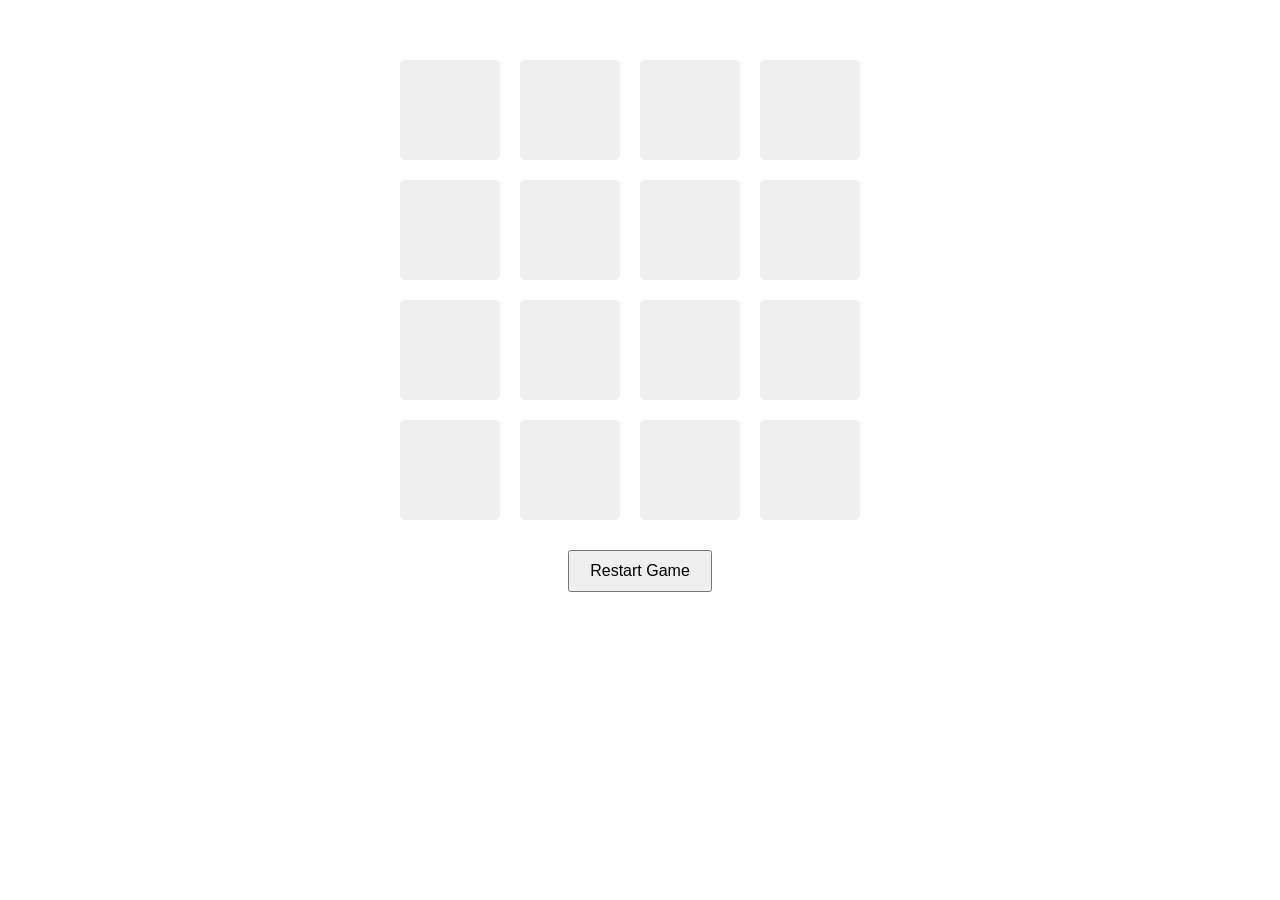
<file: a.html>
<!DOCTYPE html>
<html lang="en">
<head>
  <meta charset="UTF-8">
  <meta name="viewport" content="width=device-width, initial-scale=1.0">
  <title>Memory Game</title>
  <style>
    body {
      font-family: Arial, sans-serif;
    }

    .memory-game {
      display: flex;
      flex-direction: column;
      align-items: center;
      margin-top: 50px;
    }

    .cards {
      display: flex;
      flex-wrap: wrap;
      max-width: 500px;
    }

    .card {
      width: 100px;
      height: 100px;
      margin: 10px;
      background-color: #f0f0f0;
      border-radius: 5px;
      display: flex;
      justify-content: center;
      align-items: center;
      font-size: 20px;
      cursor: pointer;
    }

    .hidden {
      display: none;
    }

    .flipped {
      background-color: #fff;
    }

    .matched {
      background-color: green;
      pointer-events: none;
    }

    #restart-btn {
      margin-top: 20px;
      padding: 10px 20px;
      font-size: 16px;
      cursor: pointer;
    }
  </style>
</head>
<body>
  <div class="memory-game">
    <div class="cards" id="card-container">
      <!-- Cards will be generated dynamically using JavaScript -->
    </div>
    <button id="restart-btn">Restart Game</button>
  </div>
  <script>
    document.addEventListener('DOMContentLoaded', () => {
      const cardContainer = document.getElementById('card-container');
      const restartBtn = document.getElementById('restart-btn');

      const images = ['🍎', '🍌', '🍒', '🥑', '🍕', '🍔', '🌭', '🍟'];
      const cards = [...images, ...images];
      let flippedCards = [];
      let matchedCards = [];

      cards.sort(() => Math.random() - 0.5);

      cards.forEach((image, index) => {
        const card = document.createElement('div');
        card.classList.add('card');
        card.dataset.index = index;
        card.innerHTML = `<span class="hidden">${image}</span>`;
        cardContainer.appendChild(card);
        card.addEventListener('click', flipCard);
      });

      restartBtn.addEventListener('click', restartGame);

      function flipCard() {
        if (flippedCards.length < 2 && !flippedCards.includes(this)) {
          this.classList.add('flipped');
          flippedCards.push(this);
          if (flippedCards.length === 2) {
            setTimeout(checkMatch, 1000);
          }
        }
      }

      function checkMatch() {
        const [card1, card2] = flippedCards;
        const image1 = card1.querySelector('span').textContent;
        const image2 = card2.querySelector('span').textContent;
        if (image1 === image2) {
          card1.classList.add('matched');
          card2.classList.add('matched');
          matchedCards.push(card1, card2);
          checkWin();
        } else {
          card1.classList.remove('flipped');
          card2.classList.remove('flipped');
        }
        flippedCards = [];
      }

      function checkWin() {
        if (matchedCards.length === cards.length) {
          alert('Congratulations! You win!');
        }
      }

      function restartGame() {
        flippedCards.forEach(card => card.classList.remove('flipped'));
        matchedCards.forEach(card => card.classList.remove('matched'));
        flippedCards = [];
        matchedCards = [];
        setTimeout(() => {
          cards.sort(() => Math.random() - 0.5);
          cards.forEach((image, index) => {
            const card = cardContainer.children[index];
            card.innerHTML = `<span class="hidden">${image}</span>`;
            card.addEventListener('click', flipCard);
          });
        }, 200);
      }
    });
  </script>
</body>
</html>
</file>
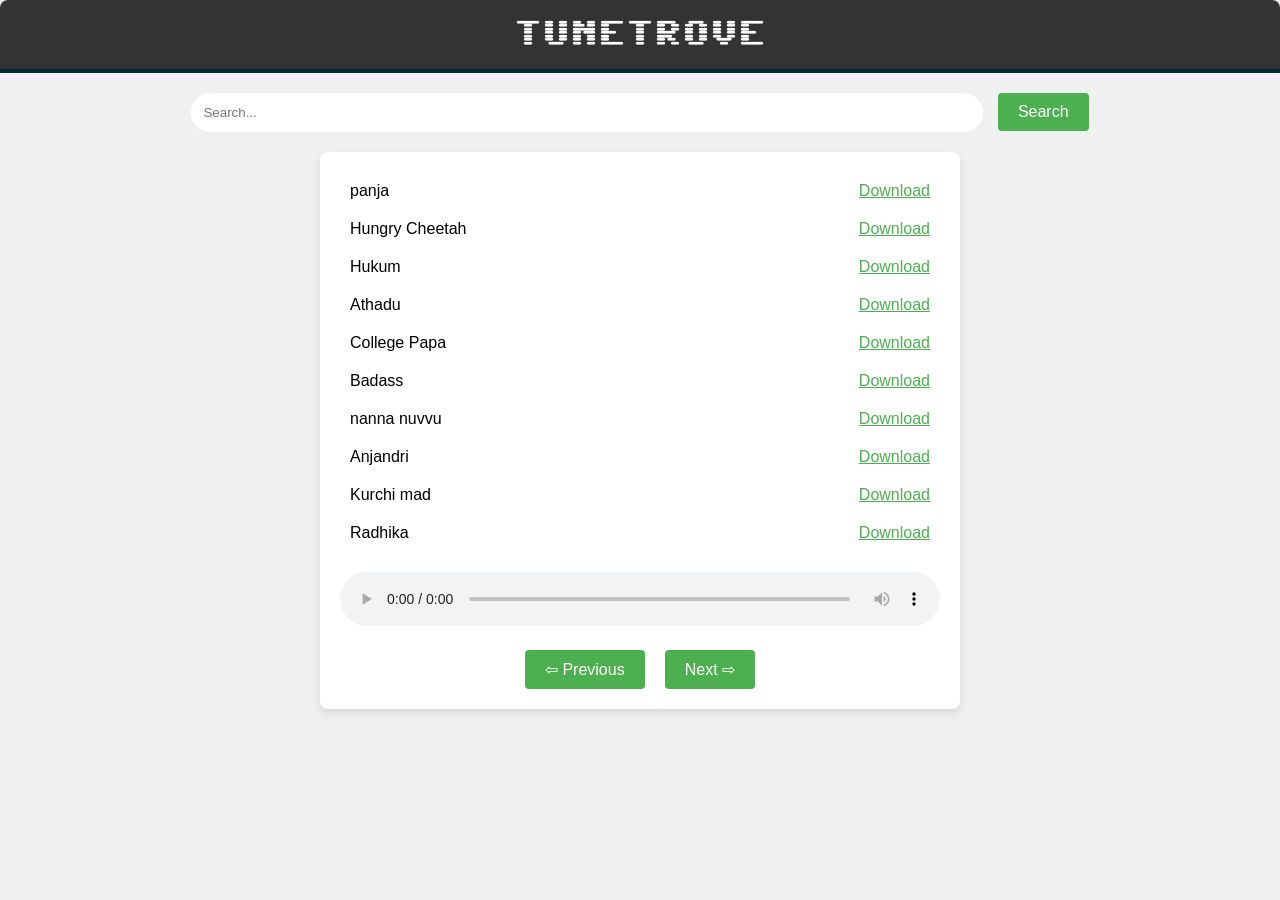
<file: music.html>
<!DOCTYPE html>
<html lang="en">
<head>
<meta charset="UTF-8">
<meta name="viewport" content="width=device-width, initial-scale=1.0">
<title>TUNE TROVE MUSIC PLAYER</title>
<link rel="stylesheet" href="https://fonts.googleapis.com/css2?family=Sixtyfour&display=swap">
<style>
  body {
    font-family: Arial, sans-serif;
    background-color: #f0f0f0;
    margin: 0;
    padding: 0;
  }

  .header {
    background-color: #333;
    color: #fff;
    padding: 20px 0;
    text-align: center;
    border-bottom: 4px solid #002b33;
    border-top-left-radius: 8px; 
    border-top-right-radius: 8px;
  }

  .header h1 {
    font-family: 'Sixtyfour', sans-serif;
    margin: 0;
    font-size: 28px;
  }

  .search-container {
    margin-top: 20px;
    text-align: center;
  }

  .search-bar {
    padding: 10px;
    width: 60%;
    border: 2px solid #fff;
    border-radius: 20px;
    outline: none;
    transition: border-color 0.3s ease;
  }

  .search-bar:focus {
    border-color: #45a049;
  }

  .search-button {
    background-color: #4CAF50;
    border: none;
    color: white;
    padding: 10px 20px;
    text-align: center;
    text-decoration: none;
    display: inline-block;
    font-size: 16px;
    border-radius: 4px;
    cursor: pointer;
    margin-left: 10px;
    transition: background-color 0.3s ease;
  }

  .search-button:hover {
    background-color: #45a049;
  }

  .container {
    max-width: 600px;
    margin: 20px auto;
    padding: 20px;
    background-color: #fff;
    border-radius: 8px;
    box-shadow: 0 4px 8px rgba(0, 0, 0, 0.1);
  }

  .playlist {
    list-style: none;
    padding: 0;
    margin: 0;
  }

  .playlist li {
    padding: 10px;
    cursor: pointer;
    transition: background-color 0.3s ease;
    display: flex;
    justify-content: space-between;
    align-items: center;
  }

  .playlist li:hover {
    background-color: #f0f0f0;
  }

  audio {
    width: 100%;
    margin-top: 20px;
  }

  .controls {
    margin-top: 20px;
    display: flex;
    justify-content: center;
    align-items: center;
  }

  .control-btn {
    background-color: #4CAF50;
    border: none;
    color: white;
    padding: 10px 20px;
    text-align: center;
    text-decoration: none;
    display: inline-block;
    font-size: 16px;
    border-radius: 4px;
    cursor: pointer;
    margin: 0 10px;
    transition: background-color 0.3s ease;
  }

  .control-btn:hover {
    background-color: #45a049;
  }

  .download-link {
    color: #4CAF50;
    margin-left: 10px;
  }
</style>
</head>
<body>

<div class="header">
  <h1>TUNETROVE</h1>
</div>
<div class="search-container">
  <input type="text" class="search-bar" placeholder="Search...">
  <button class="search-button">Search</button>
</div>


<div class="container">
  <ul class="playlist">
    <li>
      <span onclick="playSong('panja.mp3')">panja</span>
      <a class="download-link" href="panja.mp3" download>Download</a>
    </li>
    <li>
      <span onclick="playSong('Hungry Cheetah.mp3')">Hungry Cheetah</span>
      <a class="download-link" href="Hungry Cheetah.mp3" download>Download</a>
    </li>
    <li>
      <span onclick="playSong('Hukum.mp3')">Hukum</span>
      <a class="download-link" href="Hukum.mp3" download>Download</a>
    </li>
<li>
      <span onclick="playSong('athadu.mp3')">Athadu</span>
      <a class="download-link" href="Athadu.mp3" download>Download</a>
    </li>
<li>
      <span onclick="playSong('College Papa.mp3')">College Papa</span>
      <a class="download-link" href="College Papa.mp3" download>Download</a>
    </li>
<li>
      <span onclick="playSong('Badass.mp3')">Badass</span>
      <a class="download-link" href="Badass.mp3" download>Download</a>
    </li>
<li>
      <span onclick="playSong('nanna nuvvu.mp3')">nanna nuvvu</span>
      <a class="download-link" href="nanna nuvvu.mp3" download>Download</a>
    </li>
<li>
      <span onclick="playSong('Anjandri.mp3')">Anjandri</span>
      <a class="download-link" href="Anjandri.mp3" download>Download</a>
    </li>
<li>
      <span onclick="playSong('Kurchi mad.mp3')">Kurchi mad</span>
      <a class="download-link" href="Kurchi mad.mp3" download>Download</a>
    </li>
<li>
      <span onclick="playSong('Radhika.mp3')">Radhika</span>
      <a class="download-link" href="Radhika.mp3" download>Download</a>
    </li>

  </ul>
  <audio id="audio" controls>
    Your browser does not support the audio element.
  </audio>
  <div class="controls">
    <button class="control-btn" onclick="prevSong()">⇦ Previous</button>
    <button class="control-btn" onclick="nextSong()">Next ⇨</button>
  </div>
</div>

<script>
  const audio = document.getElementById('audio');
  const playlistItems = document.querySelectorAll('.playlist li');
  let currentSongIndex = 0;

  function playSong(src) {
    audio.src = src;
    audio.play();
    highlightCurrentSong(src);
  }

  function prevSong() {
    currentSongIndex = (currentSongIndex - 1 + playlistItems.length) % playlistItems.length;
    const src = playlistItems[currentSongIndex].querySelector('span').getAttribute('onclick').replace("playSong('", "").replace("')", "");
    playSong(src);
  }

  function nextSong() {
    currentSongIndex = (currentSongIndex + 1) % playlistItems.length;
    const src = playlistItems[currentSongIndex].querySelector('span').getAttribute('onclick').replace("playSong('", "").replace("')", "");
    playSong(src);
  }

  function highlightCurrentSong(src) {
    playlistItems.forEach(item => {
      item.style.backgroundColor = '';
    });
    const selectedItem = Array.from(playlistItems).find(item => item.querySelector('span').getAttribute('onclick').includes(src));
    selectedItem.style.backgroundColor = '#45a049';
  }
</script>



</body>
</html>
</file>
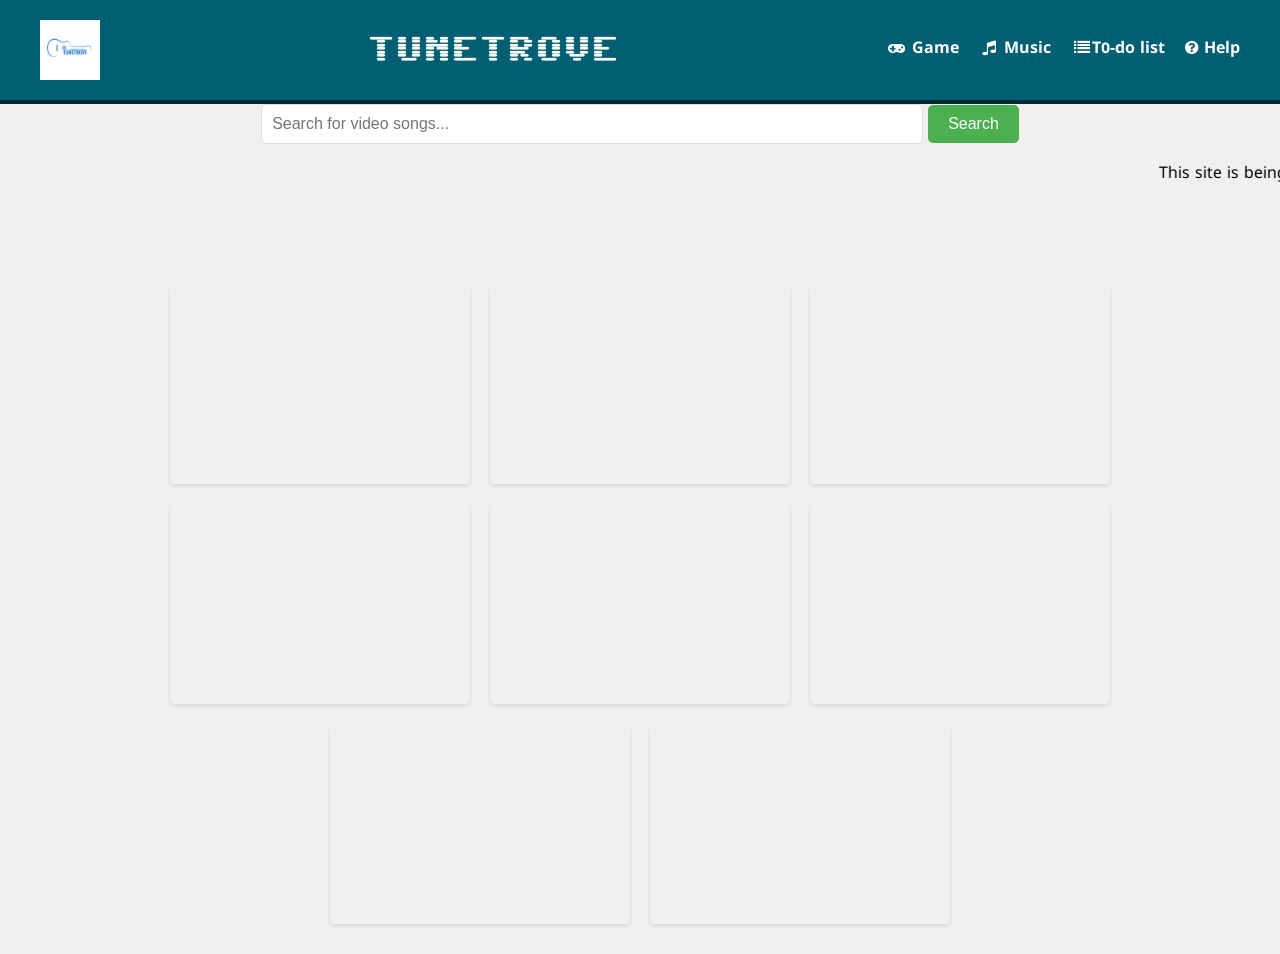
<file: site.html>
<!DOCTYPE html>
<html lang="en">
<head>
    <meta charset="UTF-8">
    <meta name="viewport" content="width=device-width, initial-scale=1.0">
    <title>TUNETROVE</title>
    <link rel="stylesheet" href="https://cdnjs.cloudflare.com/ajax/libs/font-awesome/4.7.0/css/font-awesome.min.css">
    <link rel="stylesheet" href="https://fonts.googleapis.com/css2?family=Sixtyfour&display=swap">
    <link rel="stylesheet" href="https://fonts.googleapis.com/css2?family=Noto+Sans+Telugu:wght@100..900&display=swap">
    <style>
        
        body {
            font-family: 'Noto Sans Telugu', Arial, Helvetica, sans-serif;
            margin: 0;
            padding: 0;
            background-color: #f0f0f0; 
        }

     
        header {
            background-color: #005f73;
            color: white;
            padding: 20px 0;
            text-align: center;
            border-bottom: 4px solid #002b33; 
        }

        .header-content {
            display: flex;
            align-items: center;
            justify-content: space-between;
            max-width: 1200px;
            margin: 0 auto;
        }

        .header-content img {
            height: 60px;
            width: auto;
        }

        .header-content h1 {
            font-family: 'Sixtyfour', sans-serif;
            margin: 0;
            font-size: 28px;
        }

        nav ul {
            list-style: none;
            margin: 0;
            padding: 0;
            display: flex;
        }

        nav ul li {
            margin-right: 20px;
        }

        nav ul li:last-child {
            margin-right: 0;
        }

        nav ul li a {
            color: white;
            text-decoration: none;
            font-weight: bold;
            font-size: 16px;
            transition: color 0.3s ease; 
        }

        nav ul li a:hover {
            color: #ddd;
        }

        /* Search container styles */
        .search-container {
            text-align: center;
            margin-bottom: 20px;
        }

        .search-container input[type=text] {
            padding: 10px;
            width: 50%;
            border-radius: 5px;
            border: 1px solid #ddd;
            font-size: 16px;
            outline: none;
        }

        .search-container button {
            padding: 10px 20px;
            border: none;
            border-radius: 5px;
            background-color: #4CAF50;
            color: white;
            font-size: 16px;
            cursor: pointer;
            transition: background-color 0.3s ease; 
        }

.search-container form {
    margin-bottom: 20px; 
}
        .search-container button:hover {
            background-color: #45a049;
        }
.search-container .update-message {
    animation-name: fadeInOut;
    animation-duration: 5s;
    animation-iteration-count: infinite;
}

@keyframes fadeInOut {
    0%, 100% {
        opacity: 0;
    }
    50% {
        opacity: 1;
    }
}

     
        .content {
            display: flex;
            flex-wrap: wrap;
            justify-content: center;
            padding: 20px;
        }

        .content iframe {
            margin: 10px;
            border: none;
            border-radius: 5px;
            box-shadow: 0 2px 4px rgba(0, 0, 0, 0.1);
            transition: transform 0.3s ease; 
        }

        .content iframe:hover {
            transform: scale(1.1); 
        }
 #help-section {
        display: none;
        margin-top: 20px;
        padding: 20px;
        background-color: #005f73;
        border-radius: 5px;
        box-shadow: 0 2px 4px rgba(0, 0, 0, 0.1);
    }

    .help-content {
        text-align: center;
        color: white;
    }

    .help-content p {
        margin-bottom: 10px;
        font-size: 16px;
    }

    .contact-icons {
        list-style: none;
        padding: 0;
        margin: 0;
    }

    .contact-icons li {
        display: inline-block;
        margin: 0 10px;
    }

    .contact-icons a {
        color: white;
        font-size: 24px;
        transition: color 0.3s ease;
    }

    .contact-icons a:hover {
        color: #007bff; /* Change to desired hover color */
    }
    </style>
</head>
<body>
<header>
    <div class="header-content">
        <img src="logo.png" alt="Logo">
        <h1>TUNETROVE</h1>
        <nav>
            <ul>
                <li><a class="active" href="game.html"><i class="fa fa-fw fa-gamepad"></i> Game</a></li> 
                <li><a href="music.html"><i class="fa fa-fw fa-music"></i> Music</a></li>
                <li><a href="http://localhost:8080/"><i class="fa fa-fw fa-list"></i>T0-do list</a></li> 
                <li><a href="#help-section"><i class="fa fa-question-circle"></i> Help</a></li>
               
            </ul>
        </nav>
    </div>
</header>

<div class="search-container">
    <form id="search-form" action="/search" method="GET">
        <input id="search-input" type="text" placeholder="Search for video songs..." name="query">
        <button type="submit">Search</button>
    </form>
   <marquee class="update-message">This site is being updated. If there are any queries, approach through mail, Facebook, Instagram, etc.</marquee>
</div>
</div>

<div id="video-results" class="content"></div>


<div class="content">
    <iframe width="300" height="200" src="https://www.youtube.com/embed/8FAUEv_E_xQ" title="YouTube video player" frameborder="0" allow="accelerometer; autoplay; clipboard-write; encrypted-media; gyroscope; picture-in-picture" allowfullscreen></iframe>
    <iframe width="300" height="200" src="https://www.youtube.com/embed/Vbu44JdN12s" title="YouTube video player" frameborder="0" allow="accelerometer; autoplay; clipboard-write; encrypted-media; gyroscope; picture-in-picture" allowfullscreen></iframe>
    <iframe width="300" height="200" src="https://www.youtube.com/embed/s-TDl55JW44" title="YouTube video player" frameborder="0" allow="accelerometer; autoplay; clipboard-write; encrypted-media; gyroscope; picture-in-picture" allowfullscreen></iframe>
    <iframe width="300" height="200" src="https://www.youtube.com/embed/krPJJCMWi_k" title="YouTube video player" frameborder="0" allow="accelerometer; autoplay; clipboard-write; encrypted-media; gyroscope; picture-in-picture" allowfullscreen></iframe>
    <iframe width="300" height="200" src="https://www.youtube.com/embed/i2idob-H874" title="YouTube video player" frameborder="0" allow="accelerometer; autoplay; clipboard-write; encrypted-media; gyroscope; picture-in-picture" allowfullscreen></iframe>
    <iframe width="300" height="200" src="https://www.youtube.com/embed/sFWLDEmws7A?si=IApBlqUEk7aeTQZd" title="YouTube video player" frameborder="0" allow="accelerometer; autoplay; clipboard-write; encrypted-media; gyroscope; picture-in-picture; web-share" allowfullscreen></iframe>
    <iframe width="300" height="200" src="https://www.youtube.com/embed/da2A5sfTLB0?si=3uWPawVkYg5Qgfus" title="YouTube video player" frameborder="0" allow="accelerometer; autoplay; clipboard-write; encrypted-media; gyroscope; picture-in-picture; web-share" allowfullscreen></iframe>
    <iframe width="300" height="200" src="https://www.youtube.com/embed/QXr4udrkafU?si=HvrKZtgXSyr9BVjc" title="YouTube video player" frameborder="0" allow="accelerometer; autoplay; clipboard-write; encrypted-media; gyroscope; picture-in-picture; web-share" allowfullscreen></iframe>
</div>
<div id="help-section" style="display: none;">
    <hr>
    <div class="help-content">
        <p>If you are facing any issues, please contact us through:</p>
        <ul class="contact-icons">
            <li><a href="https://www.facebook.com/" target="_blank" class="fa fa-facebook"></a></li>
 <li><a href="https://mail.google.com/mail/u/0/?ogbl#inbox?compose=new" class="fa fa-envelope"></a></li> 
            <li><a href="https://www.instagram.com/k_yaswanth_k" target="_blank" class="fa fa-instagram"></a></li>
            <li><a href="https://twitter.com/" target="_blank" class="fa fa-twitter"></a></li>
        </ul>
    </div>
</div>

<script>
    // JavaScript to scroll to the help section when clicking on the "Help" link
    document.querySelector('nav ul li:nth-child(4) a').addEventListener('click', function(event) {
        event.preventDefault(); // Prevent the default action of the link
        var helpSection = document.getElementById('help-section');
        helpSection.style.display = 'block'; // Ensure the help section is visible
        helpSection.scrollIntoView({ behavior: 'smooth' }); // Scroll to the help section smoothly
    });
</script>



</body>
</html>
</file>
